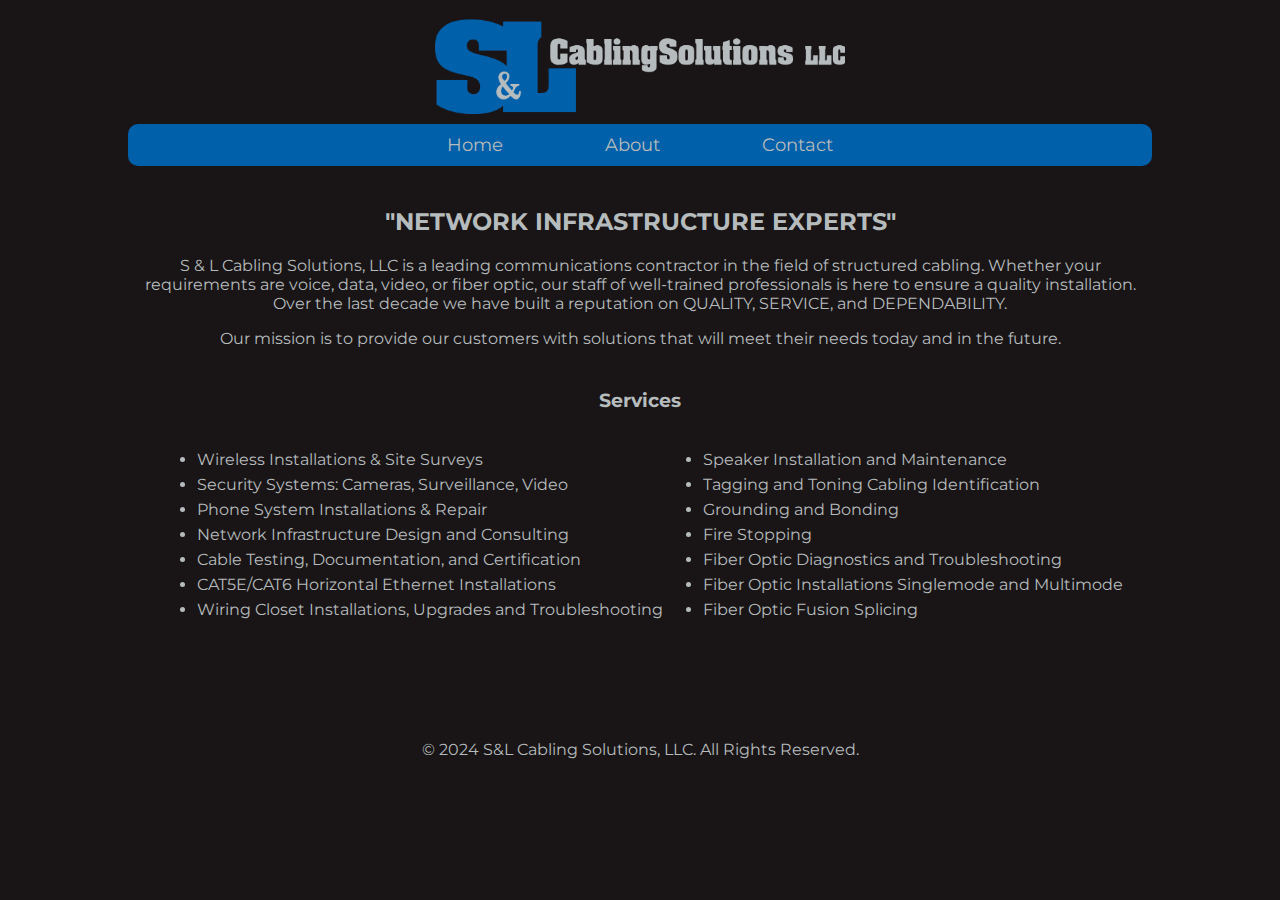
<file: index.html>
<!doctype html>
<html lang="en">
<head>
    <meta charset="UTF-8">
    <meta name="viewport"
          content="width=device-width, user-scalable=no, initial-scale=1.0, maximum-scale=1.0, minimum-scale=1.0">
    <meta http-equiv="X-UA-Compatible" content="ie=edge">
    <title>S&L Cabling Solutions</title>
    <link rel="stylesheet" href="style.css">
    <link href="https://fonts.googleapis.com/css2?family=Montserrat&display=swap" rel="stylesheet">

</head>

<body>
    <img src="logo.png" id="top-image" alt="logo">
    <nav>
        <a href="index.html" class="nav-item">Home</a>
        <a href="about.html" class="nav-item">About</a>
        <a href="contact.html" class="nav-item">Contact</a>
    </nav>

    <h2>
        "NETWORK INFRASTRUCTURE EXPERTS"
    </h2>

    <p>
        S & L Cabling Solutions, LLC is a leading communications contractor in the field of structured cabling.
        Whether your requirements are voice, data, video, or fiber optic, our staff of well-trained professionals
        is here to ensure a quality installation. Over the last decade we have built a reputation on QUALITY,
        SERVICE, and DEPENDABILITY.
    </p>

    <p>
        Our mission is to provide our customers with solutions that will meet their
        needs today and in the future.
    </p>

    <h3>Services</h3>
    <div class="row">
        <div class="column">
            <ul>
                <li>Wireless Installations & Site Surveys</li>
                <li>Security Systems: Cameras, Surveillance, Video</li>
                <li>Phone System Installations & Repair</li>
                <li>Network Infrastructure Design and Consulting</li>
                <li>Cable Testing, Documentation, and Certification</li>
                <li>CAT5E/CAT6 Horizontal Ethernet Installations</li>
                <li>Wiring Closet Installations, Upgrades and Troubleshooting</li>
            </ul>
        </div>
        <div class="column">
            <ul>
                <li>Speaker Installation and Maintenance</li>
                <li>Tagging and Toning Cabling Identification</li>
                <li>Grounding and Bonding</li>
                <li>Fire Stopping</li>
                <li>Fiber Optic Diagnostics and Troubleshooting</li>
                <li>Fiber Optic Installations Singlemode and Multimode</li>
                <li>Fiber Optic Fusion Splicing</li>
            </ul>
        </div>
    </div>

<footer><p>&copy; 2024 S&L Cabling Solutions, LLC. All Rights Reserved.</p></footer>
</body>
</html>
</file>
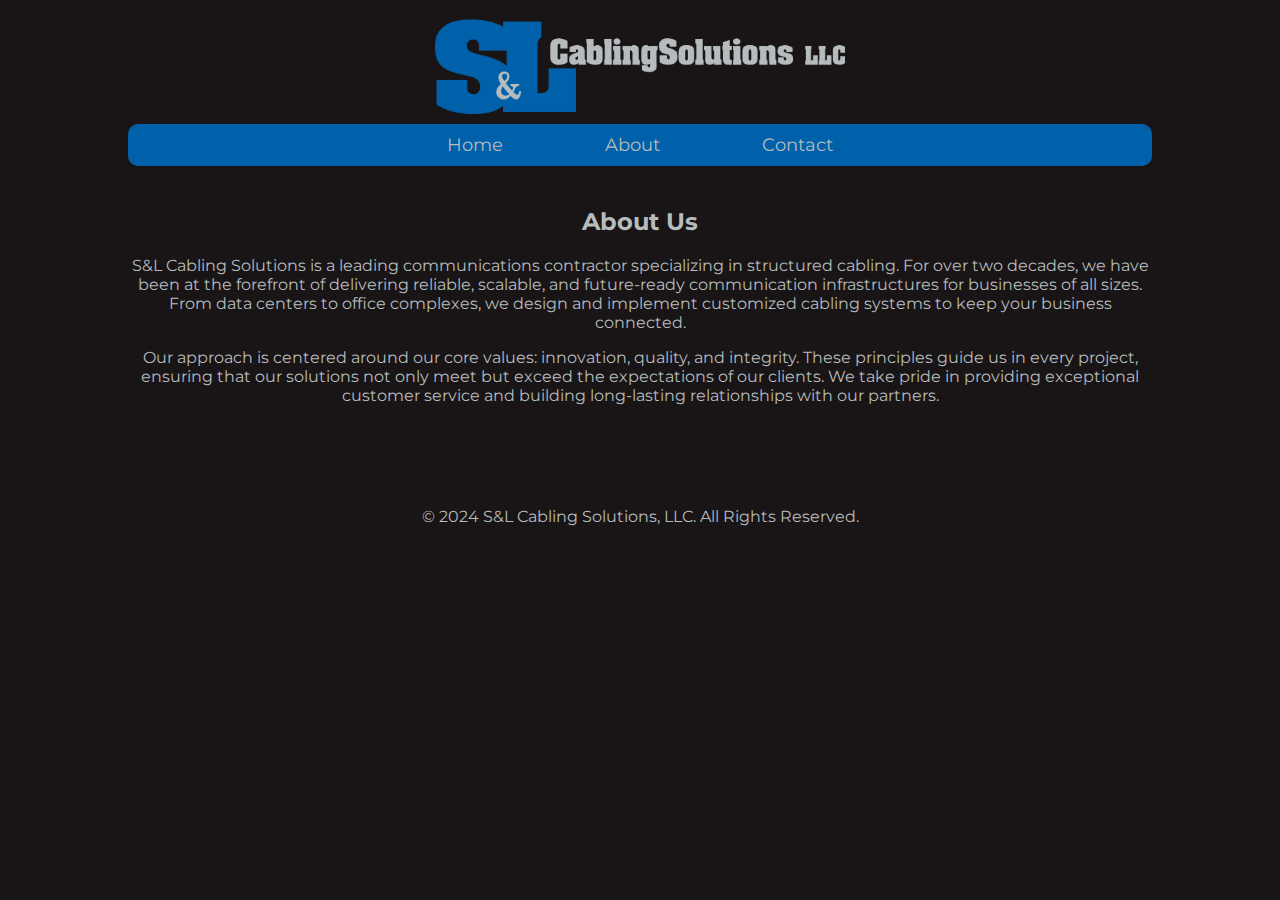
<file: about.html>
<!doctype html>
<html lang="en">
<head>
    <meta charset="UTF-8">
    <meta name="viewport"
          content="width=device-width, user-scalable=no, initial-scale=1.0, maximum-scale=1.0, minimum-scale=1.0">
    <meta http-equiv="X-UA-Compatible" content="ie=edge">
    <title>S&L Cabling Solutions</title>
    <link rel="stylesheet" href="style.css">
    <link href="https://fonts.googleapis.com/css2?family=Montserrat&display=swap" rel="stylesheet">

</head>

<body>
    <img src="logo.png" id="top-image" alt="logo">
    <nav>
        <a href="index.html" class="nav-item">Home</a>
        <a href="about.html" class="nav-item">About</a>
        <a href="contact.html" class="nav-item">Contact</a>
    </nav>

    <h2>
        About Us
    </h2>

    <p>
        S&L Cabling Solutions is a leading communications contractor specializing in structured cabling. For over two
        decades, we have been at the forefront of delivering reliable, scalable, and future-ready communication
        infrastructures for businesses of all sizes. From data centers to office complexes, we design and implement
        customized cabling systems to keep your business connected.
    </p>

    <p>
        Our approach is centered around our core values: innovation, quality, and integrity. These principles guide us
        in every project, ensuring that our solutions not only meet but exceed the expectations of our clients. We take
        pride in providing exceptional customer service and building long-lasting relationships with our partners.

    </p>

    <footer><p>&copy; 2024 S&L Cabling Solutions, LLC. All Rights Reserved.</p></footer>
</body>
</html>
</file>
<file: style.css>
body {
    margin-left: 10%;
    margin-right: 10%;
    background-color: #191516;
    font-family: 'Montserrat', sans-serif;
    color: #B6BCBD;
}

h1 {
    text-align: center;
}

nav {
    background-color: #0060A9;
    display: flex;
    justify-content: center;
    border-radius: 10px;
}

.nav-item {
    padding: 10px 5%;
    text-decoration: none;
    color: #B6BCBD;
    font-size: large;
}

#top-image {
    display: block;
    margin-left: auto;
    margin-right: auto;
    width: 40%;
    padding: 10px;
}

a:hover {
    text-decoration: underline;
}

p {
    text-align: center;
}

h2 {
    text-align: center;
    margin-top: 4%;
}


@media (max-width: 480px) {
    body {
        margin-left: 2%;
        margin-right: 2%;
    }

    #top-image {
        width: 200px;
    }

    h2 {
        font-size: 18px;
    }

    .nav-item {
        font-size: 12px;
    }

    p {
        font-size: 12px;
    }

    li {
        font-size: 12px;
    }

    .form-group {
        margin-bottom: 10px;
        width: 100%;
        margin-left: auto;
        margin-right: auto;
    }
}

.form-group {
    margin-bottom: 10px;
    width: 40%;
    margin-left: auto;
    margin-right: auto;
}

label {
    display: block;
    margin-bottom: 5px;
}

input, textarea {
    width: 100%;
    padding: 8px;
    box-sizing: border-box;
    border: 1px solid #ccc;
    border-radius: 4px;
}

button {
    border-radius: 10px;
    padding: 10px;
    background-color: #0060A9;
    border: none;
    color: #B6BCBD;
    cursor: pointer;
    width: 100%;
}

button:hover {
    background-color: #9ea4a6;
}

footer {
    margin-top: 10%;
    opacity: 100%;
}

.row {
    display: flex;
    flex-direction: row;
    justify-content: center;
}

h3 {
    text-align: center;
    margin-top: 4%;
}

li {
    padding-top: 3px;
    padding-bottom: 3px;
}

#server-room {

}

#address {
    margin-top: 50px;
}
</file>
